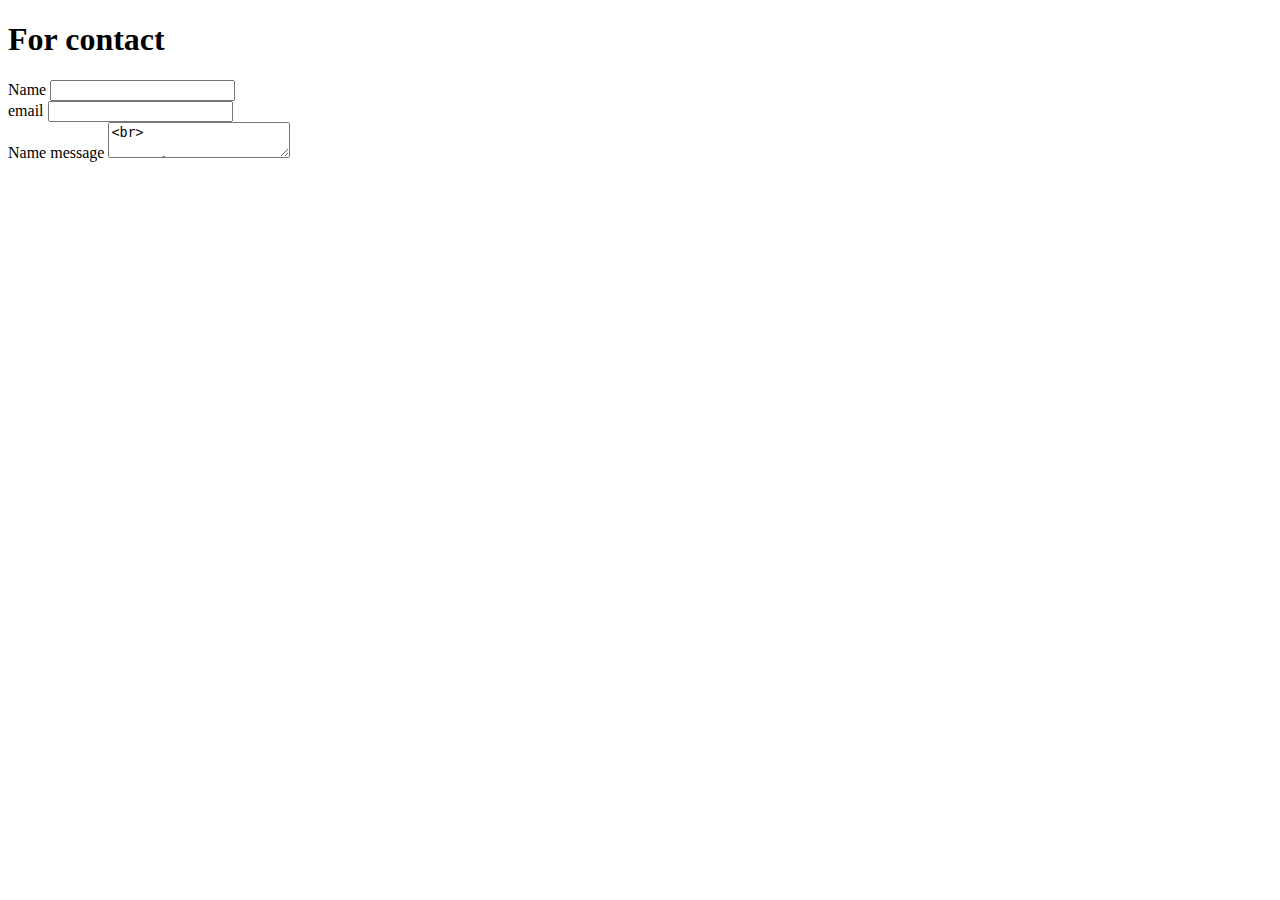
<file: contact.html>
<!DOCTYPE html>
<html>
<head>
    <title>Contact Form</title>
</head>
<body>
    <h1> For contact</h1>
    <form action="contact.html"  method="POST">
    <label for="name">Name</label>
    <input type="text" id="name" name="name"><br>
    
    <label for="email">email</label>
    <input type="email" id="email" name="email"><br><label for="name">Name</label>

    <label for="message">message</label>
    <textarea id="message" name="message"><br>

     <input type="Submit" value="Submit">

    </form>


</body>
<footer> This code is not copied.</footer>
</html>
</file>
